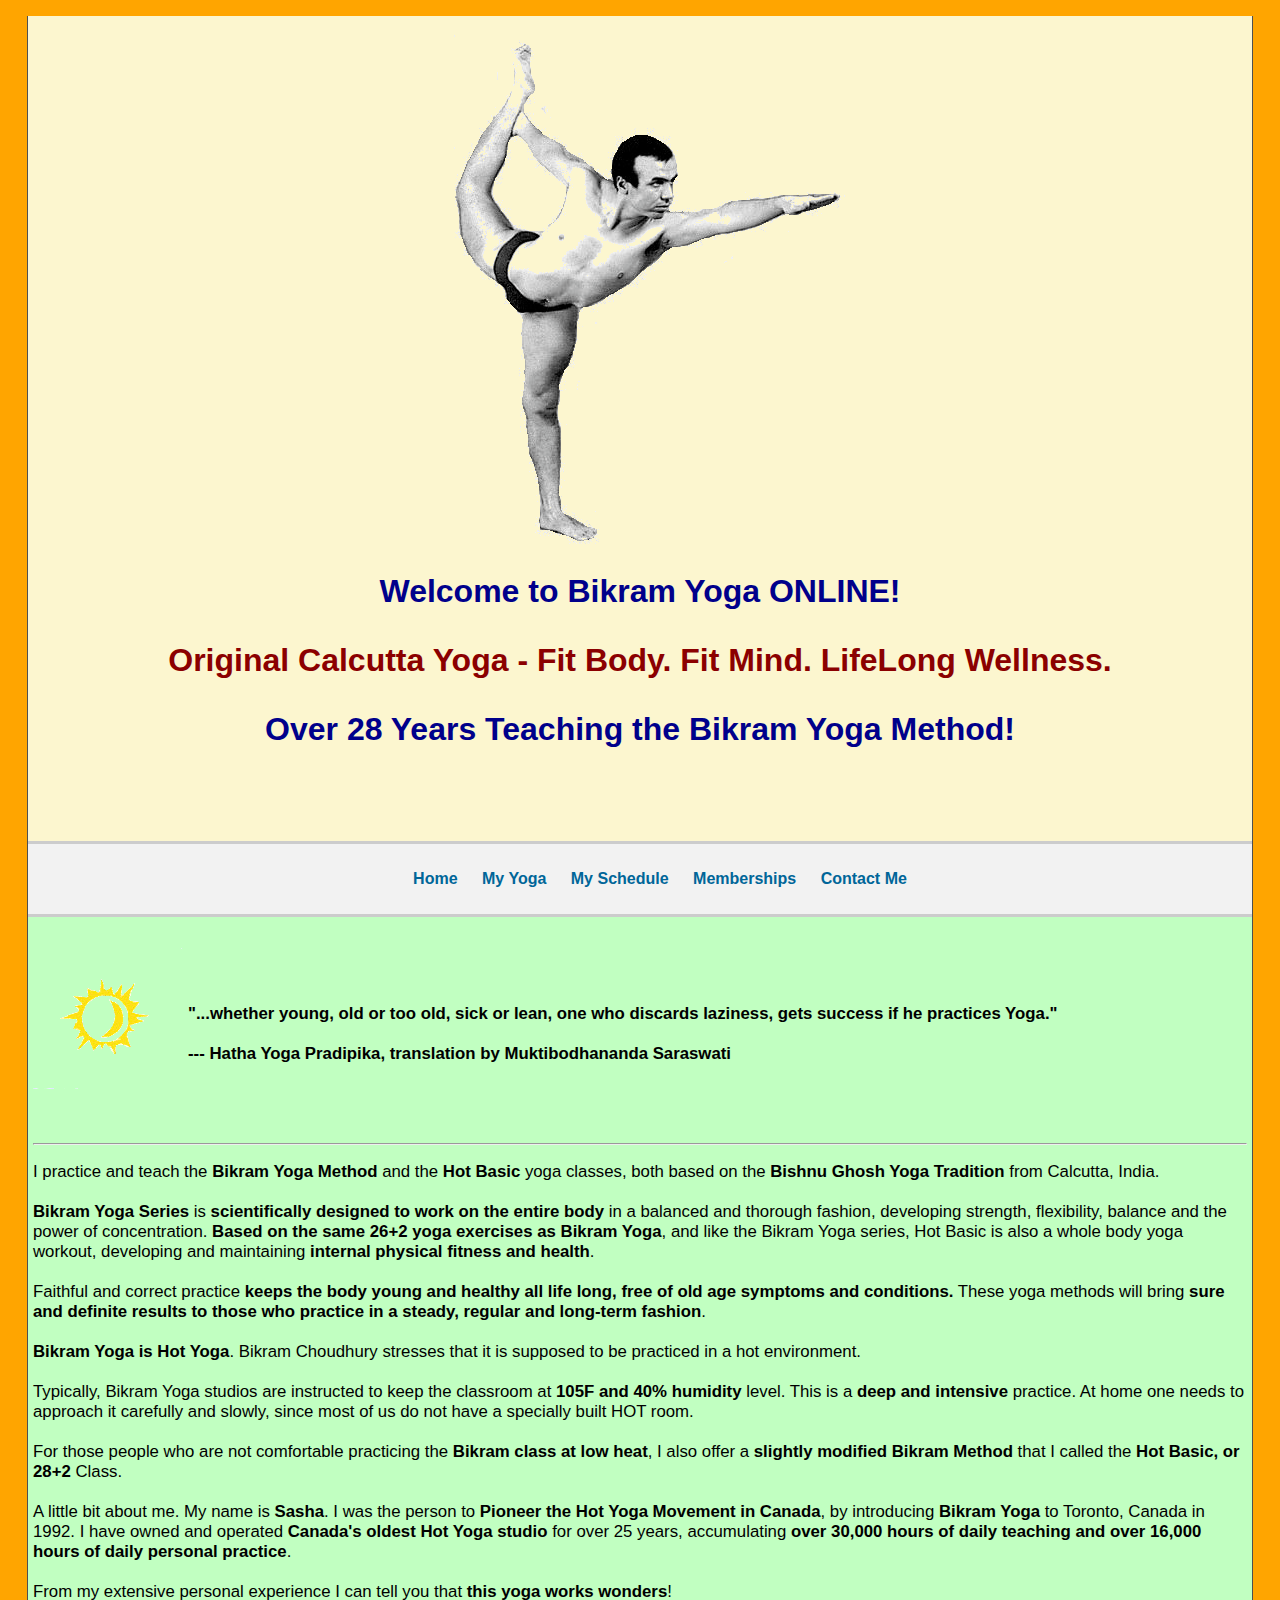
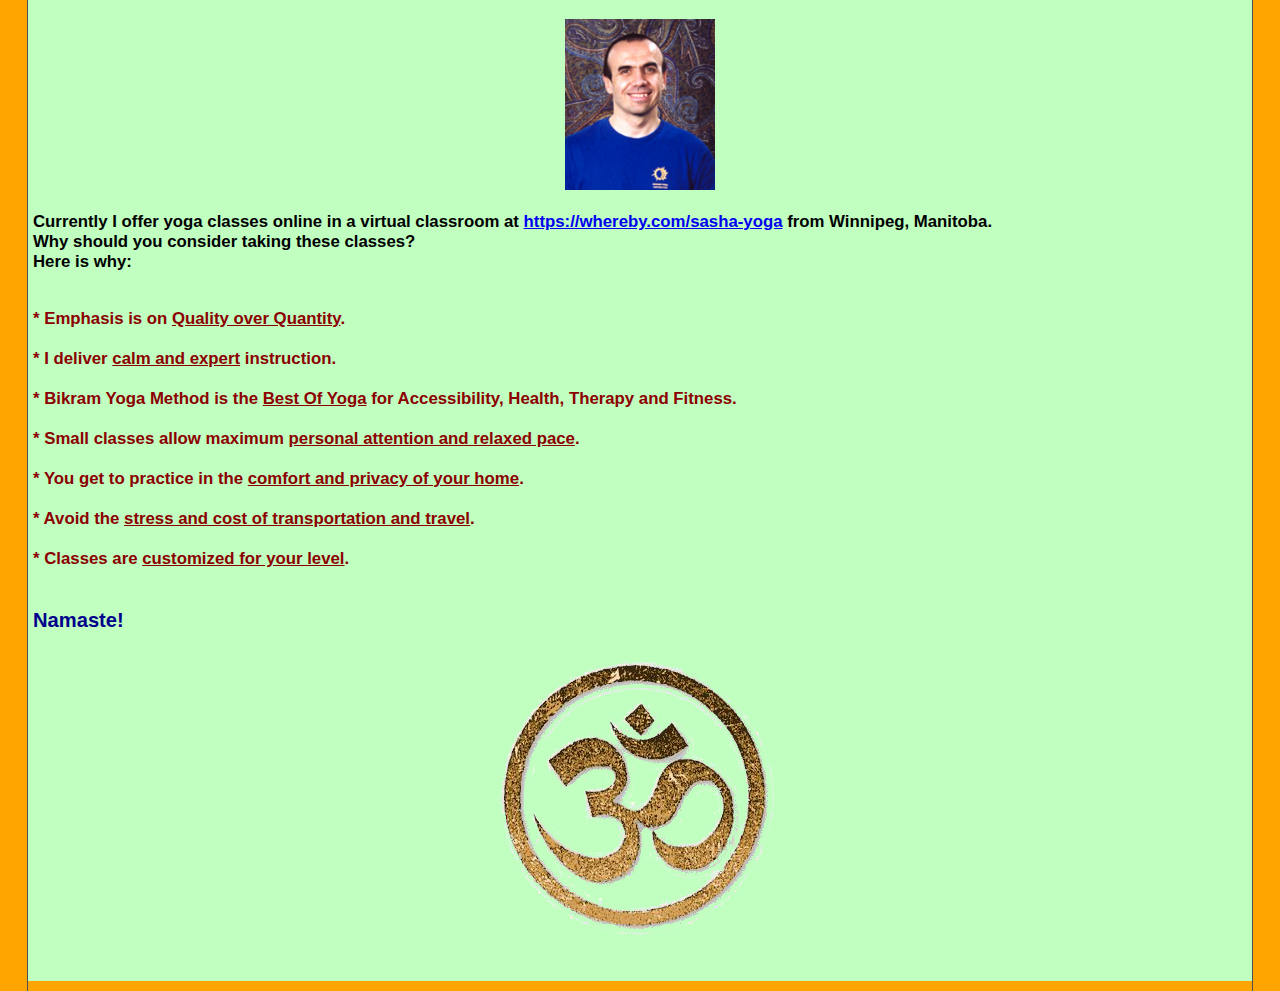
<file: index.html>
<!DOCTYPE html PUBLIC "-//W3C//DTD XHTML 1.0 Strict//EN"
        "http://www.w3.org/TR/xhtml1/DTD/xhtml1-strict.dtd">

<html xmlns="http://www.w3.org/1999/xhtml" xml:lang="en" lang="en">

<head>
	<title>Bikram Yoga ONLINE : Home</title>
	<meta http-equiv="content-type" 
		content="text/html;charset=utf-8" />
	<meta name="description" content="Bikram Yoga ONLINE - Bishnu Ghosh Tradition - 1st Bikram Yoga in Canada - over 28 years of teaching experience." />

	<meta name="keywords" content="Hot Yoga Online, Bikram Yoga Online, Bikram Hot Yoga, Bishnu Hot Yoga, Bikram Yoga Winnipeg, Yoga Therapy, Sasha Shkolnikov" />

	<link rel="stylesheet" type="text/css" href="heritage.css" />

</head>

<body>
	<div id="container">
	<div id="header">
           <p id="photos"><img src="images/sasha_kicking_nb.png" width="418" height="532" alt= "Photo of Sasha in Standing Bow" /></p>

	   <h1>Welcome to Bikram Yoga ONLINE!</h1>
	   <p id="h1r">Original Calcutta Yoga - Fit Body. Fit Mind. LifeLong Wellness.</p>
           <h1>Over 28 Years Teaching the Bikram Yoga Method!</h1>

<!--	   <div><h1>HOME</h1></div>-->

	</div>

        <div id="nav">
        <ul>
        <li><a href="index.html">Home</a></li>
        <li><a href="yoga.html">My Yoga</a></li>
        <li><a href="schedule.html">My Schedule</a></li>
        <li><a href="fees.html">Memberships</a></li>
        <li><a href="contact.html">Contact Me</a></li><br />
        </ul>
        </div>

	<div id="main">

        <h4><img src="images/logosmall.png" width="155" height="147" alt="logo" style="float: left" /><br /><br /><br />
		"...whether young, old or too old, sick or lean, one who discards laziness, gets success if he practices Yoga."<br /><br />--- Hatha Yoga Pradipika, 
                translation by Muktibodhananda Saraswati</h4>
	<br /><br />
        <p><hr /></p>

	   <p>I practice and teach the <b>Bikram Yoga Method</b> and the <b>Hot Basic</b> yoga classes, both based on the <b>Bishnu Ghosh Yoga Tradition</b> from Calcutta, India.<br /><br /> 
		<b>Bikram Yoga Series</b> is <b>scientifically designed to work on the entire body</b> in a balanced and thorough fashion, developing strength, 
			flexibility, balance and the power of concentration. 
		<b>Based on the same 26+2 yoga exercises as Bikram Yoga</b>, and like the Bikram Yoga series, Hot Basic is also a whole body yoga workout, developing and maintaining <b>internal physical fitness and 
			health</b>.<br /><br />Faithful and correct practice <b>keeps the body young and healthy all life long, free of old age symptoms and conditions.</b>
			These yoga methods will bring <b>sure and definite results to those who practice in a steady, regular and long-term fashion</b>.<br /><br />

            <b>Bikram Yoga is Hot Yoga</b>. Bikram Choudhury stresses that it is supposed to be practiced in a hot environment.<br /><br />Typically, Bikram Yoga studios are instructed 
            to keep the classroom at <b>105F and 40% humidity</b> level. This is a <b>deep and intensive</b> practice. At home one needs to approach it carefully and slowly, since most of us do not have a 
            specially built HOT room.<br /><br />For those people who are not comfortable practicing the <b>Bikram class at low heat</b>, I also offer a <b>slightly modified Bikram Method</b> that 
            I called the <b>Hot Basic, or 28+2</b> Class.<br /><br />

        	A little bit about me. My name is <b>Sasha</b>. I was the person to <b>Pioneer the Hot Yoga Movement in Canada</b>, by introducing <b>Bikram Yoga</b> to 
            Toronto, Canada in 1992. I have owned and operated <b>Canada's oldest Hot Yoga studio</b> for over 25 years, accumulating <b>over 30,000 hours of daily teaching 
            and over 16,000 hours of daily personal practice</b>.<br /><br />From my extensive personal experience I can tell you that <b>this yoga works wonders</b>!</p>
        </p>
 
        <p id="photos"><img src="images/sasha1-1.jpg" width="150" height="171" alt="smiling Sasha" /></p>

	<p><b>Currently I offer yoga classes online in a virtual classroom at <a href="https://whereby.com/sasha-yoga">https://whereby.com/sasha-yoga</a> from Winnipeg, Manitoba.<br />
            Why should you consider taking these classes?<br />Here is why:</b><br /><br /></p>

	<p id="p3">
		* Emphasis is on <u>Quality over Quantity</u>.<br /><br />
	    * I deliver <u>calm and expert</u> instruction.<br /><br />
		* Bikram Yoga Method is the <u>Best Of Yoga</u> for Accessibility, Health, Therapy and Fitness.<br /><br />
		* Small classes allow maximum <u>personal attention and relaxed pace</u>.<br /><br />
        * You get to practice in the <u>comfort and privacy of your home</u>.<br /><br />
        * Avoid the <u>stress and cost of transportation and travel</u>.<br /><br />
        * Classes are <u>customized for your level</u>.<br /><br />

    </p>


        <p id="h2">Namaste!</p>

        <p id="photos"><img src="images/OM.png" width="300" height="302" alt="OM symbol" /></p>
	</div>

	<div id="footer">
	</div>
</body>
</html>
</file>
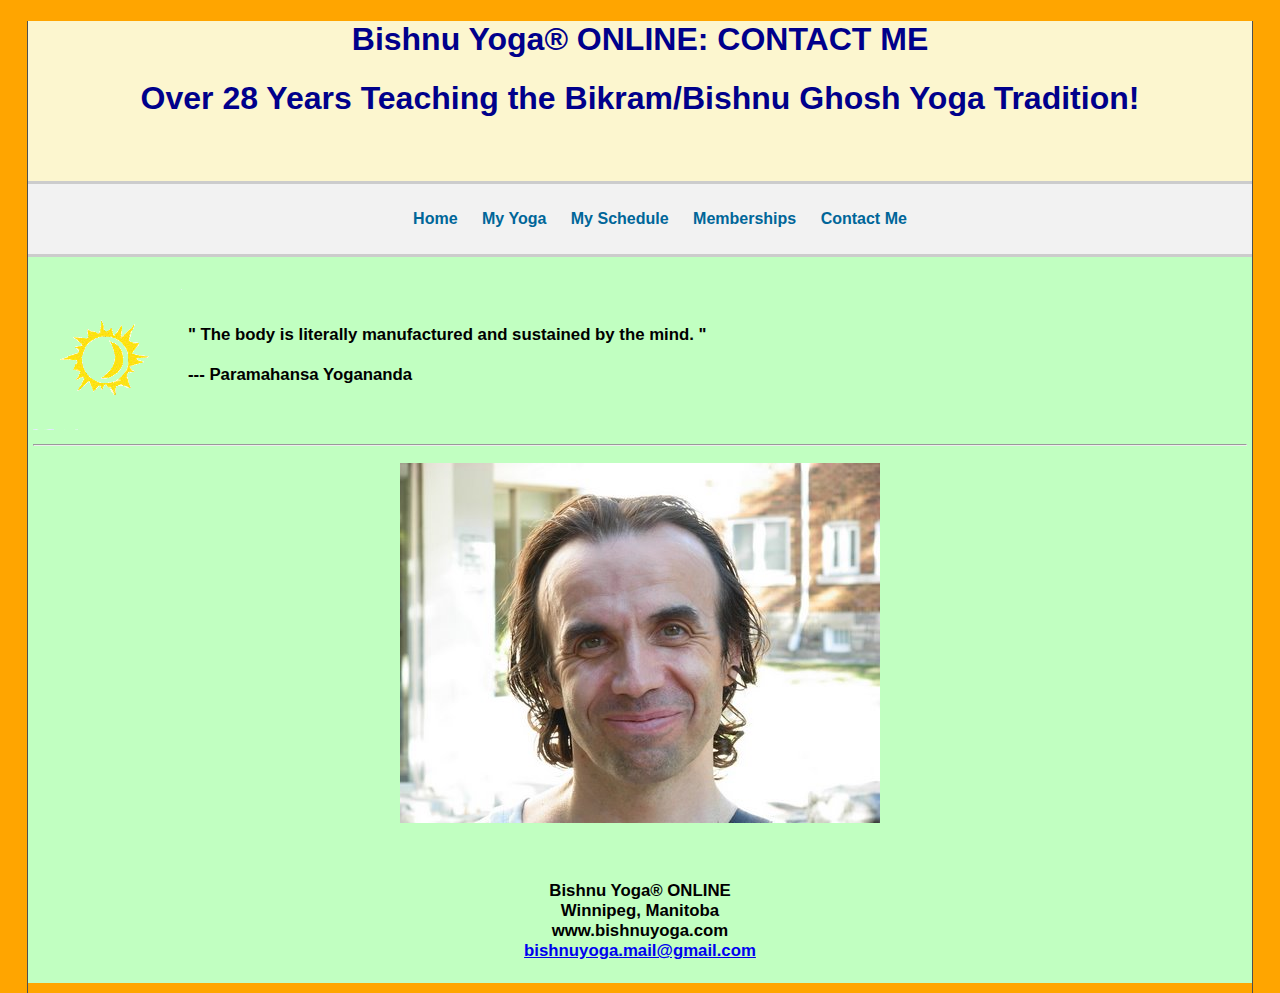
<file: contact.html>
<!DOCTYPE html PUBLIC "-//W3C//DTD XHTML 1.0 Strict//EN"
        "http://www.w3.org/TR/xhtml1/DTD/xhtml1-strict.dtd">

<html xmlns="http://www.w3.org/1999/xhtml" xml:lang="en" lang="en">

<head>
	<title>Bishnu Yoga ONLINE : Contact Me</title>
	<meta http-equiv="content-type" 
		content="text/html;charset=utf-8" />
	<meta name="description" content="Contact information." />
	<meta name="keywords" content="Hot Yoga, Bikram Yoga, Bikram Hot Yoga, Bishnu Hot Yoga, Bishnu Yoga Winnipeg, Yoga Therapy, Sasha Shkolnikov" />

	<link rel="stylesheet" type="text/css" href="heritage.css" />

</head>

<body>
	<div id="container">
        <div id="header2">
           <h1>Bishnu Yoga&reg; ONLINE: CONTACT ME</h1>
           <h1>Over 28 Years Teaching the Bikram/Bishnu Ghosh Yoga Tradition!</h1>
        </div>

        <div id="nav">
        <ul>
        <li><a href="index.html">Home</a></li>
        <li><a href="yoga.html">My Yoga</a></li>
        <li><a href="schedule.html">My Schedule</a></li>
        <li><a href="fees.html">Memberships</a></li>
        <li><a href="contact.html">Contact Me</a></li><br/ >

        </ul>
        </div>

	<div id="main">

        <h4><img src="images/logosmall.png" width="155" height="147" alt="logo" style="float: left" /><br /><br />
                        " The body is literally manufactured and sustained by the mind. "
                        <br /><br />--- Paramahansa Yogananda</h4><br />

        <p><hr /></p>


        <p id="photos"><img src="images/sasha2.jpg" width="480" height="360" alt="Smiling Sasha"></p><br />

	<p id="p2">Bishnu Yoga&reg; ONLINE<br />Winnipeg, Manitoba<br />www.bishnuyoga.com<br /> 
                                                                  <!--  https://i-sasha.github.io/sasha-yoga<br /> -->
        <a href="mailto:bishnuyoga.mail@gmail.com">bishnuyoga.mail@gmail.com</a><br />
    </p>

	</div>

	<div id="footer">
	</div>
</body>
</html>
</file>
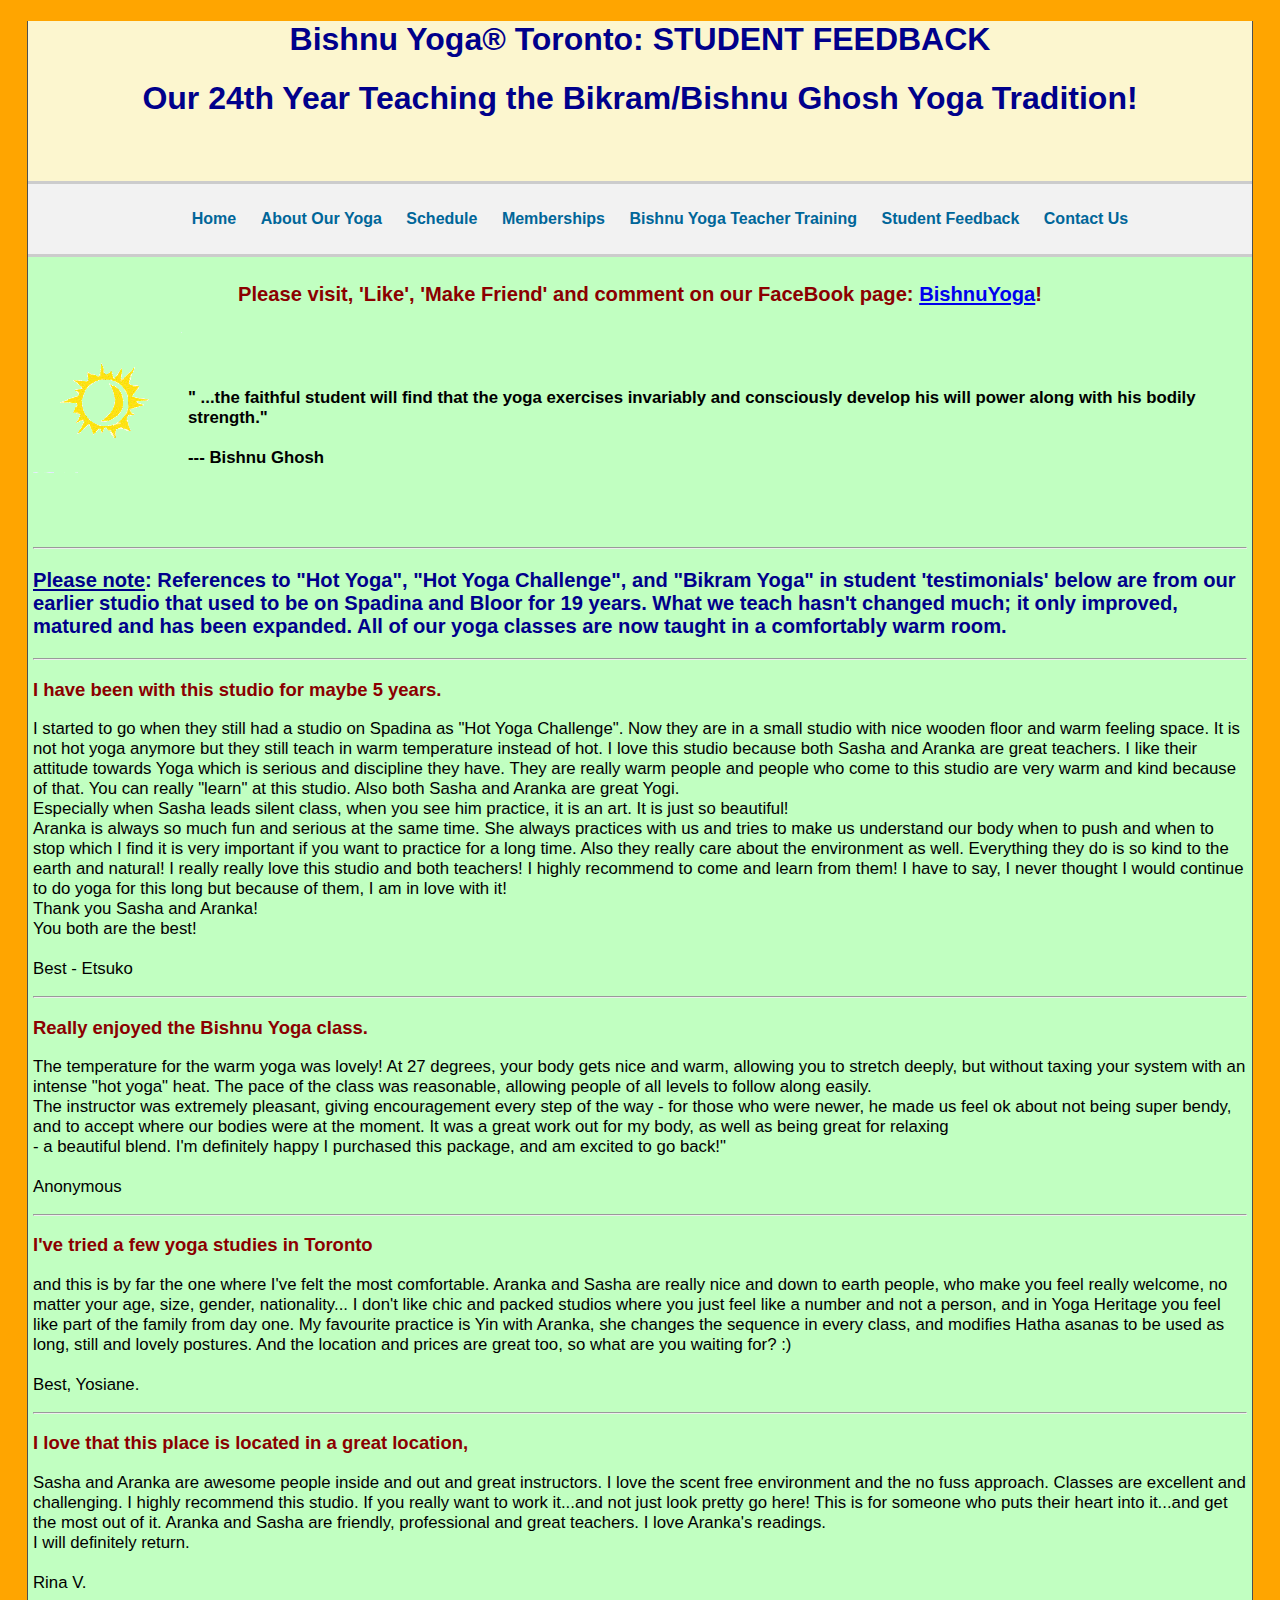
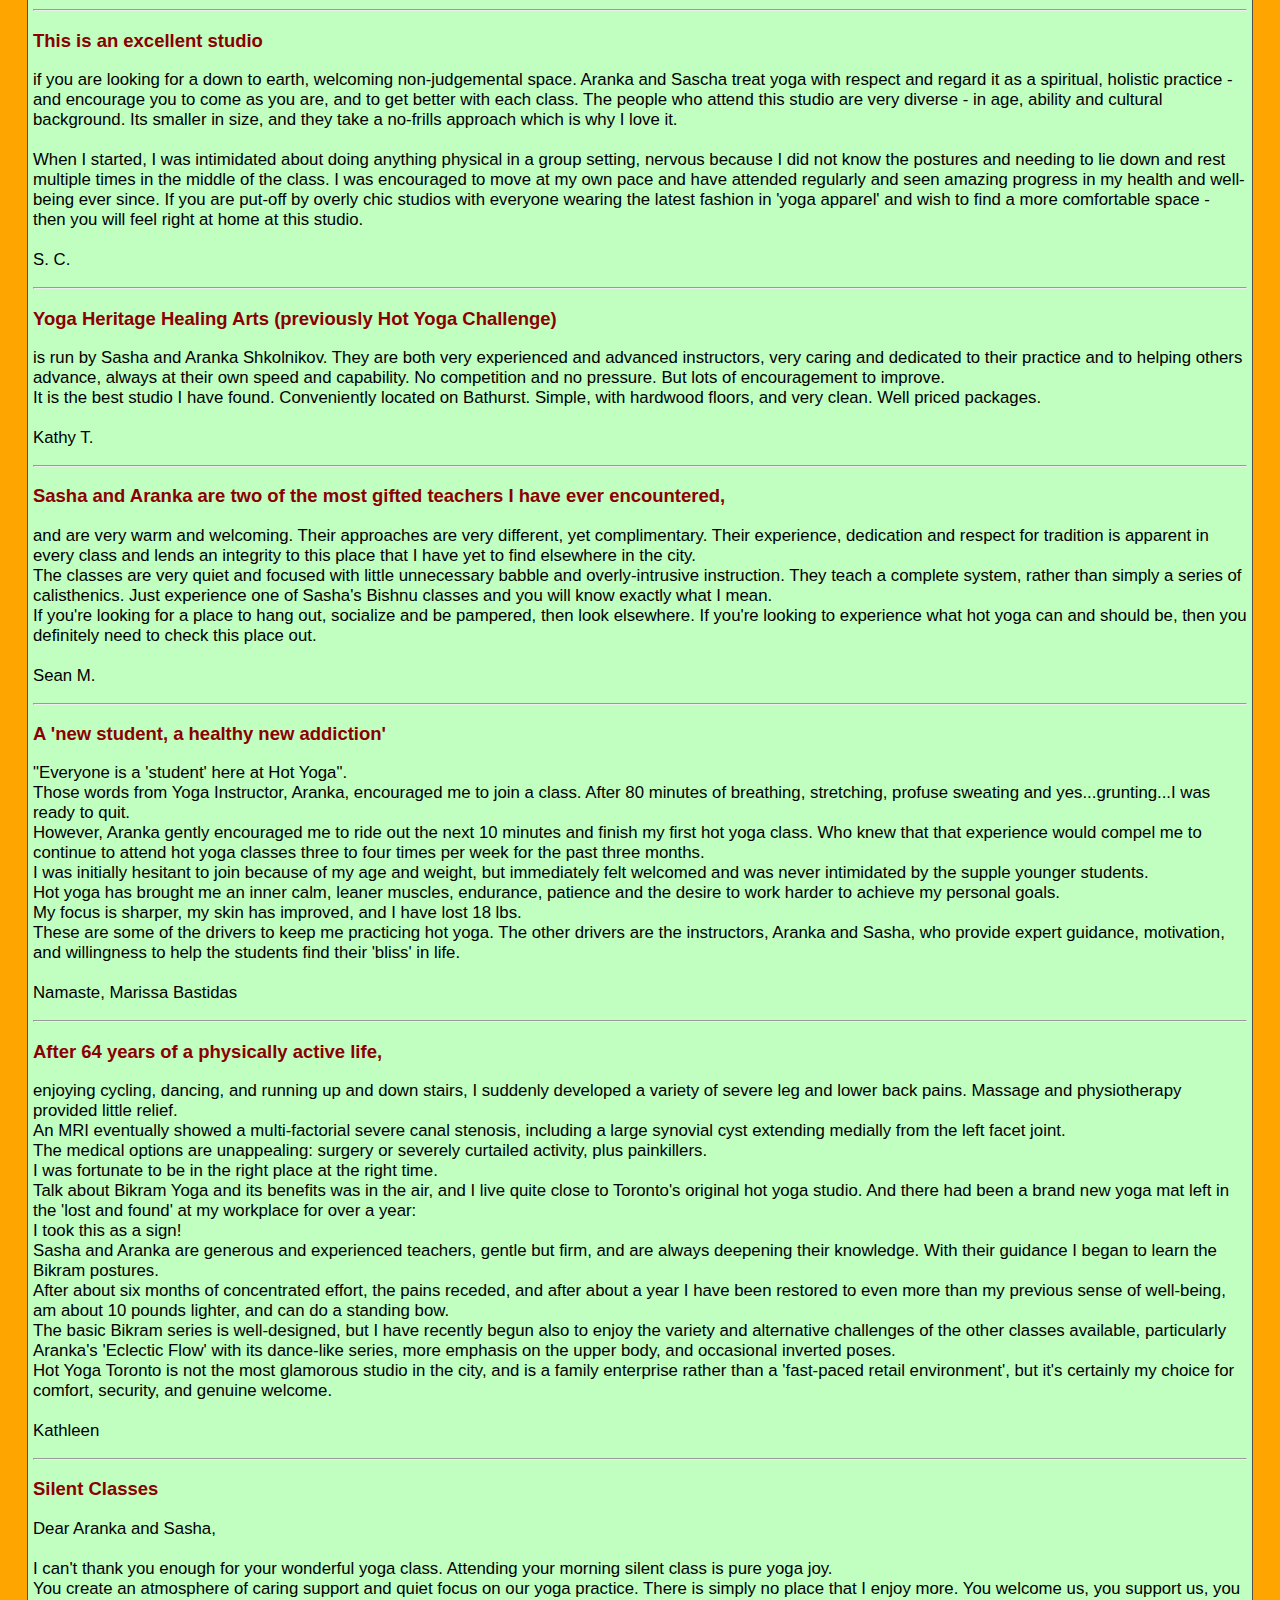
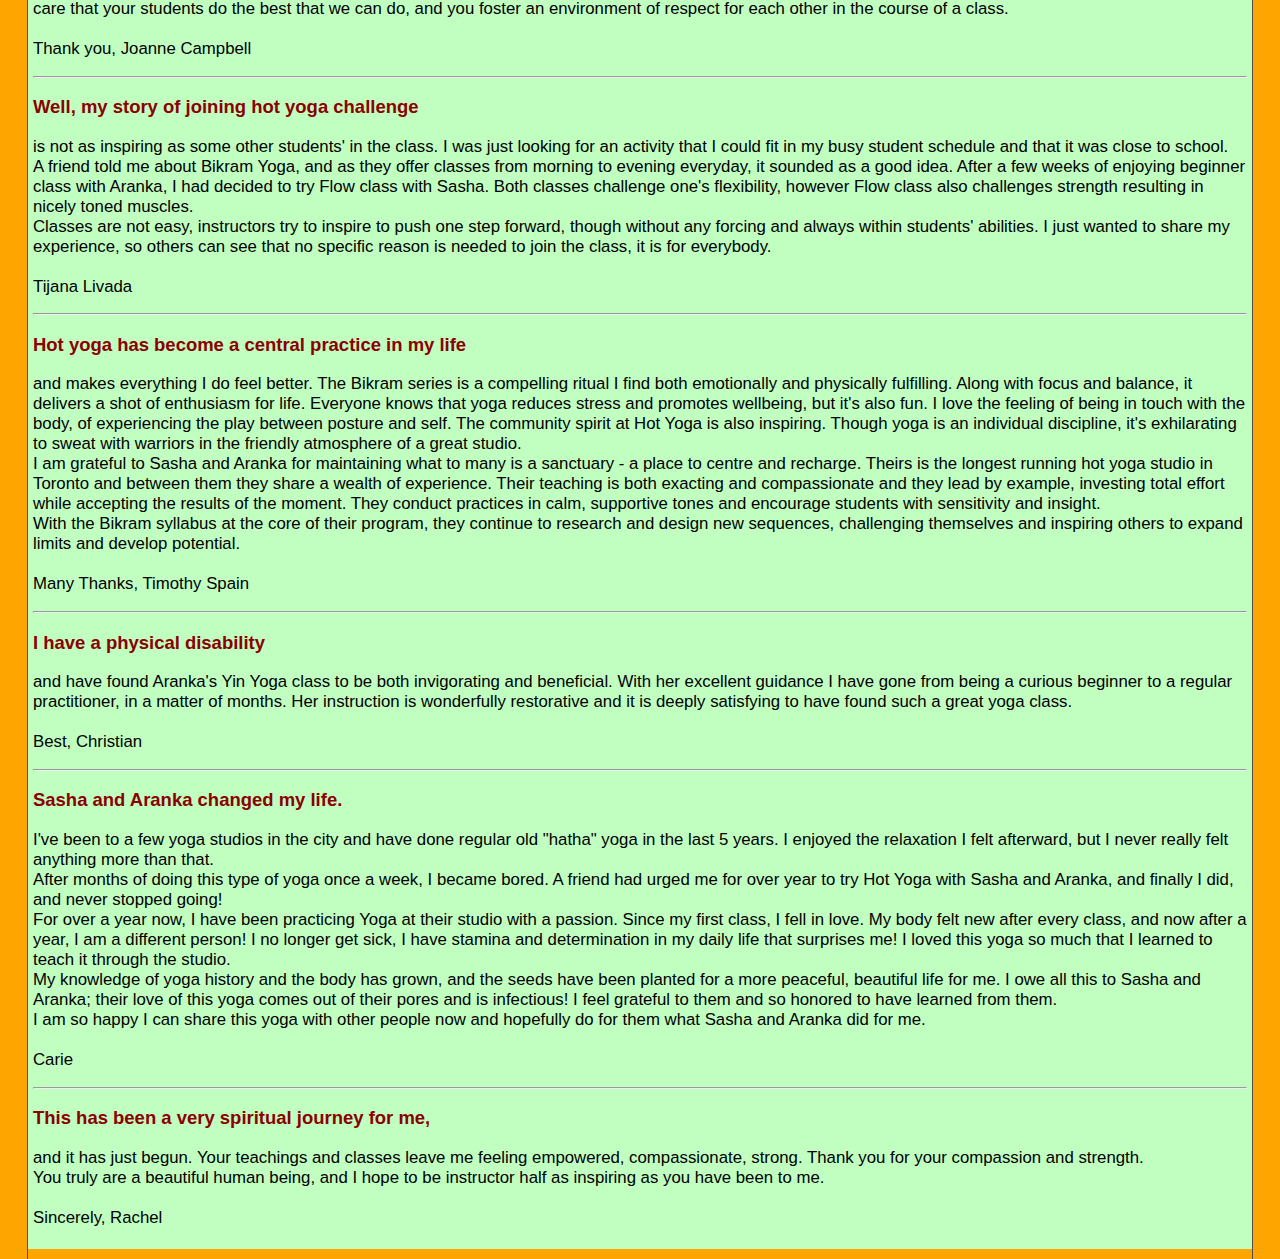
<file: feedback.html>
<!DOCTYPE html PUBLIC "-//W3C//DTD XHTML 1.0 Strict//EN"
        "http://www.w3.org/TR/xhtml1/DTD/xhtml1-strict.dtd">

<html xmlns="http://www.w3.org/1999/xhtml" xml:lang="en" lang="en">

<head>
	<title>Bishnu Yoga Toronto - in the Seaton Village : Student Feedback</title>
	<meta http-equiv="content-type" 
		content="text/html;charset=utf-8" />
	<meta name="description" content="What our yoga students say about us." />
	<meta name="keywords" content="Hot Yoga, Bikram Yoga, Bikram Hot Yoga, Bikram Yoga Toronto, Hot Yoga Toronto, Bikram Yoga Annex, Bikram Yoga Bloor, Hot Yoga
			Annex, Bishnu Yoga, Bikram Yoga Downtown, Hot Yoga Downtown, Hot Yoga Bloor,  Bishnu Hot Yoga, Bishnu Yoga Toronto,
			Hatha Yoga Toronto, Yoga Therapy, Yoga Toronto, Sasha Shkolnikov" />

	<link rel="stylesheet" type="text/css" href="heritage.css" />

</head>

<body>
        <div id="container">
        <div id="header2">
           <h1>Bishnu Yoga&reg; Toronto: STUDENT FEEDBACK</h1>
           <h1>Our 24th Year Teaching the Bikram/Bishnu Ghosh Yoga Tradition!</h1>
        </div>

        <div id="nav">
	<ul>
        <li><a href="index.html">Home</a></li>
        <li><a href="yoga.html">About Our Yoga</a></li>
        <li><a href="schedule.html">Schedule</a></li>
        <li><a href="fees.html">Memberships</a></li>
        <li><a href="tt.html">Bishnu Yoga Teacher Training</a></li>
        <li><a href="feedback.html">Student Feedback</a></li>
        <li><a href="contact.html">Contact Us</a></li><br/ >
 
        </ul>
	</div>

	<div id="main">
        <p id="h3-hc">Please visit, 'Like', 'Make Friend' and comment on our FaceBook page: <a href="http://www.facebook.com/BishnuYoga">BishnuYoga</a>!</p>
        <h4><img src="images/logosmall.png" width="155" height="147" alt="logo" style="float: left" /><br /><br /><br />
			" ...the faithful student will find that the yoga exercises invariably and consciously develop his will power along with his bodily strength."
			<br /><br />--- Bishnu Ghosh</h4>
	<br /><br />
        <p><hr /></p>


	<p id="h2"><u>Please note</u>: References to "Hot Yoga", "Hot Yoga Challenge", and "Bikram Yoga" in student 'testimonials' below are from our earlier
		studio that used to be on Spadina and Bloor for 19 years. What we teach hasn't changed much; it only improved, matured and has been expanded. 
		All of our yoga classes are now taught in a comfortably warm room.
	</p>

        <p><hr /></p>

   <p id="h2r">I have been with this studio for maybe 5 years.</p>
		I started to go when they still had a studio on Spadina as "Hot Yoga Challenge". Now they are in a small studio with nice wooden floor and warm feeling 
		space. It is not hot yoga anymore but they still teach in warm temperature instead of hot.
		I love this studio because both Sasha and Aranka are great teachers. I like their attitude towards Yoga which is serious and discipline they have. 
		They are really warm people and people who come to this studio are very warm and kind because of that. You can really "learn" at this studio. 
		Also both Sasha and Aranka are great Yogi.<br />Especially when Sasha leads silent class, when you see him practice, it is an art. It is just so beautiful! 
		<br />Aranka is always so much fun and serious at the same time. She always practices with us and tries to make us understand our body when to push and when to 
		stop which I find it is very important if you want to practice for a long time. Also they really care about the environment as well. Everything they do is 
		so kind to the earth and natural! I really really love this studio and both teachers! I highly recommend to come and learn from them! I have to say, 
		I never thought I would continue to do yoga for this long but because of them, I am in love with it!<br />Thank you Sasha and Aranka!<br />You both are the best!

           <br /><br />Best - Etsuko
        </p>

        <p><hr /></p>

	<p id="h2r">Really enjoyed the Bishnu Yoga class.</p>
	   The temperature for the warm yoga was lovely! At 27 degrees, your body gets nice and warm, allowing you to stretch deeply, but without taxing your 
	   system with an intense "hot yoga" heat. The pace of the class was reasonable, allowing people of all levels to follow along easily.<br /> 
	   The instructor was extremely pleasant, giving encouragement every step of the way - for those who were newer, he made us feel ok about not being super 
	   bendy, and to accept where our bodies were at the moment. It was a great work out for my body, as well as being great for relaxing<br />- a beautiful blend.
	   I'm definitely happy I purchased this package, and am excited to go back!"
           <br /><br />Anonymous
        </p>

        <p><hr /></p>

        <p id="h2r">I've tried a few yoga studies in Toronto</p>
        <p>and this is by far the one where I've felt the most comfortable. Aranka and Sasha are really nice and down to earth people, who make you feel really 
	   welcome, no matter your age, size, gender, nationality... I don't like chic and packed studios where you just feel like a number and not a person, and in 
	   Yoga Heritage you feel like part of the family from day one. My favourite practice is Yin with Aranka, she changes the sequence in every class, and 
	   modifies Hatha asanas to be used as long, still and lovely postures. And the location and prices are great too, so what are you waiting for? :)
	   <br /><br />Best, Yosiane.
        </p>

        <p><hr /></p>

        <p id="h2r">I love that this place is located in a great location,</p>
	<p>Sasha and Aranka are awesome people inside and out and great instructors. I love the scent free environment and the no fuss approach. Classes are excellent 
	   and challenging. I highly recommend this studio. If you really want to work it...and not just look pretty go here! This is for someone who puts their heart 
	   into it...and get the most out of it. Aranka and Sasha are friendly, professional and great teachers. I love Aranka's readings.<br />I will definitely 
	   return.<br /><br />Rina V.
	</p>

        <p><hr /></p>

        <p id="h2r">This is an excellent studio</p>
	<p>if you are looking for a down to earth, welcoming non-judgemental space. Aranka and Sascha treat yoga with respect and regard it as a spiritual, holistic 
	   practice - and encourage you to come as you are, and to get better with each class. The people who attend this studio are very diverse - in age, ability 
	   and cultural background. Its smaller in size, and they take a no-frills approach which is why I love it.<br /><br />When I started, I was intimidated about 
	   doing anything physical in a group setting, nervous because I did not know the postures and needing to lie down and rest multiple times in the middle of 
	   the class.  I was encouraged to move at my own pace and have attended regularly and seen amazing progress in my health and well-being ever since. If you 
	   are put-off by overly chic studios with everyone wearing the latest fashion in 'yoga apparel' and wish to find a more comfortable space - then  you will 
	   feel right at home at this studio.<br /><br />S. C.
	</p>

        <p><hr /></p>

        <p id="h2r">Yoga Heritage Healing Arts (previously Hot Yoga Challenge)</p>
	<p>is run by Sasha and Aranka Shkolnikov. They are both very experienced and advanced instructors, very caring and dedicated to their practice and to helping 
	   others advance, always at their own speed and capability. No competition and no pressure. But lots of encouragement to improve.<br />It is the best 
	   studio I have found. Conveniently located on Bathurst. Simple, with hardwood floors, and very clean. Well priced packages.<br /><br />Kathy T.
	</p>

        <p><hr /></p>

        <p id="h2r">Sasha and Aranka are two of the most gifted teachers I have ever encountered,</p>
	<p>and are very warm and welcoming. Their approaches are very different, yet complimentary. Their experience, dedication and respect for tradition is apparent 
	   in every class and lends an integrity to this place that I have yet to find elsewhere in the city.<br />The classes are very quiet and focused with little 
	   unnecessary babble and overly-intrusive instruction. They teach a complete system, rather than simply a series of calisthenics. Just experience one of 
	   Sasha's Bishnu classes and you will know exactly what I mean.<br />If you're looking for a place to hang out, socialize and be pampered, then look 
	   elsewhere. If you're looking to experience what hot yoga can and should be, then you definitely need to check this place out.<br /><br />Sean M.
	</p>

        <p><hr /></p>

	<p id="h2r">A 'new student, a healthy new addiction'</p>
	<p>"Everyone is a 'student' here at Hot Yoga".<br />Those words from Yoga Instructor, Aranka, encouraged me to join a class. After 80 minutes of breathing, 
           stretching, profuse sweating and yes...grunting...I was ready to quit.<br />However, Aranka gently encouraged me to ride out the next 10 minutes and 
           finish my first hot yoga class. Who knew that that experience would compel me to continue to attend hot yoga classes three to four times per week for 
           the past three months.<br />I was initially hesitant to join because of my age and weight, but immediately felt welcomed and was never intimidated by the 
           supple younger students.<br />Hot yoga has brought me an inner calm, leaner muscles, endurance, patience and the desire to work harder to achieve my 
           personal goals.<br />My focus is sharper, my skin has improved, and I have lost 18 lbs.<br />These are some of the drivers to keep me practicing hot yoga. 
           The other drivers are the instructors, Aranka and Sasha, who provide expert guidance, motivation, and willingness to help the students find their 'bliss' 
           in life.<br /><br />Namaste, Marissa Bastidas
	</p>
	<p><hr /></p>

	<p id="h2r">After 64 years of a physically active life,</p>
	<p>enjoying cycling, dancing, and running up and down stairs, I suddenly developed a variety of severe leg and lower back pains. Massage and physiotherapy 
	   provided little relief.<br />
           An MRI eventually showed a multi-factorial severe canal stenosis, including a large synovial cyst extending medially from the left facet joint.<br />The 
           medical options are unappealing: surgery or severely curtailed activity, plus painkillers.<br />I was fortunate to be in the right place at the right time.
           <br />Talk about Bikram Yoga and its benefits was in the air, and I live quite close to Toronto's original hot yoga studio. And there had been a brand new 
           yoga mat left in the 'lost and found' at my workplace for over a year:<br />I took this as a sign!<br />Sasha and Aranka are generous and experienced 
           teachers, gentle but firm, and are always deepening their knowledge. With their guidance I began to learn the Bikram postures.<br />After about six months 
           of concentrated effort, the pains receded, and after about a year I have been restored to even more than my previous sense of well-being, am about 10 
           pounds lighter, and can do a standing bow.<br />The basic Bikram series is well-designed, but I have recently begun also to enjoy the variety and 
           alternative challenges of the other classes available, particularly Aranka's 'Eclectic Flow' with its dance-like series, more emphasis on the upper body, 
           and occasional inverted poses.<br />Hot Yoga Toronto is not the most glamorous studio in the city, and is a family enterprise rather than a 'fast-paced 
           retail environment', but it's certainly my choice for comfort, security, and genuine welcome.<br /><br />Kathleen

        <p><hr /></p>

        <p id="h2r">Silent Classes</p>
	<p>Dear Aranka and Sasha,<br /><br />
           I can't thank you enough for your wonderful yoga class.  Attending your morning silent class is pure yoga joy.<br />You create an atmosphere of caring 
	   support and quiet focus on our yoga practice. There is simply no place that I enjoy more.  You welcome us, you support us, you care that your students do 
	   the best that we can do, and you foster an environment of respect for each other in the course of a class.<br /><br />Thank you, Joanne Campbell
	</p>
        <p><hr /></p>

        <p id="h2r">Well, my story of joining hot yoga challenge</p>
	<p>is not as inspiring as some other students' in the class. I was just looking for an activity that I could fit in my busy student schedule and that it was 
	   close to school.<br />A friend told me about Bikram Yoga, and as they offer classes from morning to evening everyday, it sounded as a good idea. After a few 
	   weeks of enjoying beginner class with Aranka, I had decided to try Flow class with Sasha. Both classes challenge one's flexibility, however Flow class also 
	   challenges strength resulting in nicely toned muscles.<br />Classes are not easy, instructors try to inspire to push one step forward, though without any 
	   forcing and always within students' abilities. I just wanted to share my experience, so others can see that no specific reason is needed to join the class, 
	   it is for everybody.<br /><br />Tijana Livada
	</p>
        <p><hr /></p>

        <p id="h2r">Hot yoga has become a central practice in my life</p>
	<p>and makes everything I do feel better. The Bikram series is a compelling ritual I find both emotionally and physically fulfilling. Along with focus and 
	   balance, it delivers a shot of enthusiasm for life. Everyone knows that yoga reduces stress and promotes wellbeing, but it's also fun. I love the feeling 
	   of being in touch with the body, of experiencing the play between posture and self. The community spirit at Hot Yoga is also inspiring. Though yoga is an 
	   individual discipline, it's exhilarating to sweat with warriors in the friendly atmosphere of a great studio.<br />I am grateful to Sasha and Aranka for 
           maintaining what to many is a sanctuary - a place to centre and recharge. Theirs is the longest running hot yoga studio in Toronto and between them they 
           share a wealth of experience. Their teaching is both exacting and compassionate and they lead by example, investing total effort while accepting the 
           results of the moment. They conduct practices in calm, supportive tones and encourage students with sensitivity and insight.<br />With the Bikram syllabus 
           at the core of their program, they continue to research and design new sequences, challenging themselves and inspiring others to expand limits and 
           develop potential. <br /><br />Many Thanks, Timothy Spain
	</p>

        <p><hr /></p>

        <p id="h2r">I have a physical disability</p>
	<p>and have found Aranka's Yin Yoga class to be both invigorating and beneficial. With her excellent guidance I have gone from being a curious beginner to a 
	   regular practitioner, in a matter of months. Her instruction is wonderfully restorative and it is deeply satisfying to have found such a great yoga class.
	   <br /><br />Best, Christian
	</p>

        <p><hr /></p>

        <p id="h2r">Sasha and Aranka changed my life.</p>
	<p>I've been to a few yoga studios in the city and have done regular old "hatha" yoga in the last 5 years. I enjoyed the relaxation I felt afterward, but I 
	   never really felt anything more than that.<br />After months of doing this type of yoga once a week, I became bored. A friend had urged me for over  year 
	   to try Hot Yoga with Sasha and Aranka, and finally I did, and never stopped going!<br />For over a year now, I have been practicing Yoga at their studio 
	   with a passion. Since my first class, I fell in love. My body felt new after every class, and now after a year, I am a different person! I no longer get 
	   sick, I have stamina and determination in my daily life that surprises me! I loved this yoga so much that I learned to teach it through the studio.<br />
	   My knowledge of yoga history and the body has grown, and the seeds have been planted for a more peaceful, beautiful life for me. I owe all this to Sasha 
	   and Aranka; their love of this yoga comes out of their pores and is infectious! I feel grateful to them and so honored to have learned from them.<br />
	   I am so happy I can share this yoga with other people now and hopefully do for them what Sasha and Aranka did for me.<br /><br />Carie
	</p>

        <p><hr /></p>

        <p id="h2r">This has been a very spiritual journey for me,</p>
	<p>and it has just begun. Your teachings and classes leave me feeling empowered, compassionate, strong. Thank you for your compassion and strength.<br />
	   You truly are a beautiful human being, and I hope to be instructor half as inspiring as you have been to me.<br /><br />Sincerely, Rachel
	</p>

	</div>
        <div id="footer">
        </div>

</body>
</html>
</file>
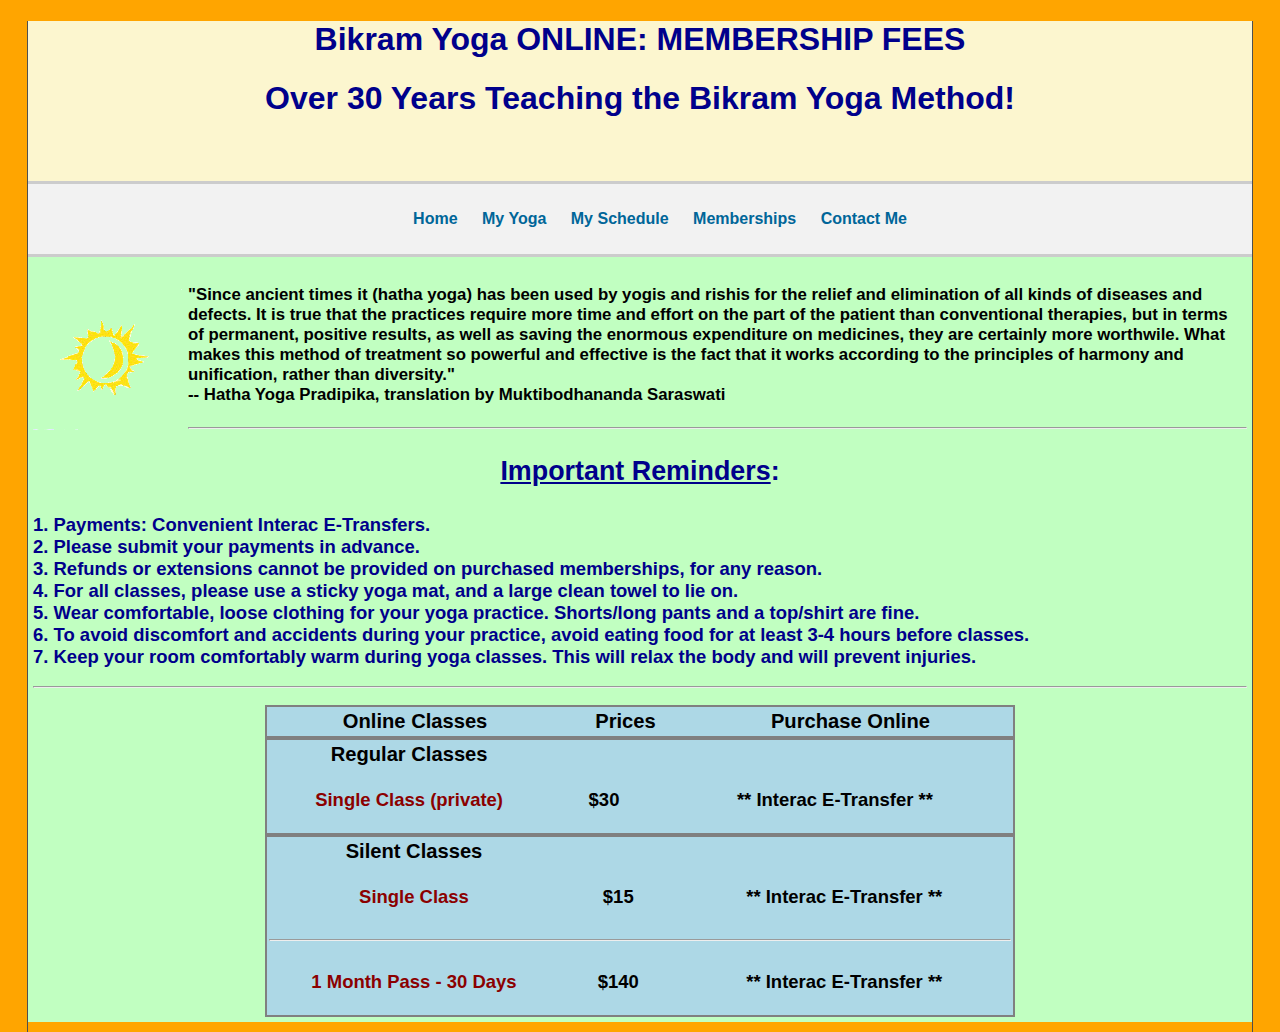
<file: fees.html>
<!DOCTYPE html PUBLIC "-//W3C//DTD XHTML 1.0 Strict//EN"
        "http://www.w3.org/TR/xhtml1/DTD/xhtml1-strict.dtd">

<html xmlns="http://www.w3.org/1999/xhtml" xml:lang="en" lang="en">

<head>
	<title>Bikram Yoga ONLINE : Yoga Memberships</title>
	<meta http-equiv="content-type" 
		content="text/html;charset=utf-8" />
	<meta name="description" content="Class Prices are economy friendly, and suited for dedicated and regular practice." />
	<meta name="keywords" content="Hot Yoga, Bikram Yoga, Bikram Hot Yoga, Bishnu Hot Yoga, Bishnu Yoga Winnipeg, Yoga Therapy, Sasha Shkolnikov" />

	<link rel="stylesheet" type="text/css" href="heritage.css" />

</head>

<body>
        <div id="container">
        <div id="header2">
           <h1>Bikram Yoga ONLINE: MEMBERSHIP FEES</h1>
           <h1>Over 30 Years Teaching the Bikram Yoga Method!</h1>
        </div>

        <div id="nav">
	<ul>
        <li><a href="index.html">Home</a></li>
        <li><a href="yoga.html">My Yoga</a></li>
        <li><a href="schedule.html">My Schedule</a></li>
        <li><a href="fees.html">Memberships</a></li>
        <li><a href="contact.html">Contact Me</a></li><br/ >
 
        </ul>
	</div>

	<div id="main">

        <h4><img src="images/logosmall.png" width="155" height="147" alt="logo" style="float: left" />
		"Since ancient times it (hatha yoga) has been used by yogis and rishis for the relief and elimination of all kinds of diseases and defects. It
           is true that the practices require more time and effort on the part of the patient than conventional therapies, but in terms of permanent,
           positive results, as well as saving the enormous expenditure on medicines, they are certainly more worthwile. What makes this method of treatment
           so powerful and effective is the fact that it works according to the principles of harmony and unification, rather than diversity."<br />
           -- Hatha Yoga Pradipika, translation by Muktibodhananda Saraswati</h4>
        <p><hr /></p>


        <h3><u>Important Reminders</u>:</h3>
   	<p id="p3b">  1. Payments: Convenient Interac E-Transfers.<br />
                  2. Please submit your payments in advance.<br />
                  3. Refunds or extensions cannot be provided on purchased memberships, for any reason.<br />
                  4. For all classes, please use a sticky yoga mat, and a large clean towel to lie on.</u><br />
                  5. Wear comfortable, loose clothing for your yoga practice. Shorts/long pants and a top/shirt are fine.</u><br />
                  6. To avoid discomfort and accidents during your practice,  avoid eating food for at least 3-4 hours before classes.</u><br />
                  7. Keep your room comfortably warm during yoga classes. This will relax the body and will prevent injuries.</u><br />

	</p>
        <p><hr /></p>


        <table id="table-fees">
            <th id="th1">Online Classes</th>
            <th id="th1">Prices</th>
            <th id="th1">Purchase Online</th>


        <table id="table-fees">
            <th id="th1">Regular Classes</th>
            <th id="th1"></th>
            <th id="th1"></th>
	

          <tr>
            <td id="td2">Single Class (private)</td>
            <th id="th3">$30</th>
            <th id="th3">** Interac E-Transfer **</th>
          </tr>
<!--
         <tr><td colspan="4"><hr /></td></tr>
         <tr><td colspan="4"><hr /></td></tr>
-->
        <table id="table-fees">
            <th id="th1">Silent Classes</th>
            <th id="th1"></th>
            <th id="th1"></th>

          <tr>
            <td id="td2">Single Class</td>
            <th id="th3">$15</th>
            <th id="th3">** Interac E-Transfer **</th>
          </tr>

         <tr><td colspan="4"><hr /></td></tr>

          <tr>
            <td id="td2">1 Month Pass - 30 Days</td>
            <th id="th3">$140</th>
            <th id="th3">** Interac E-Transfer **</th>
          </tr>

        </table>
      </div>

        <div id="footer">
        </div>

</body>
</html>
</file>
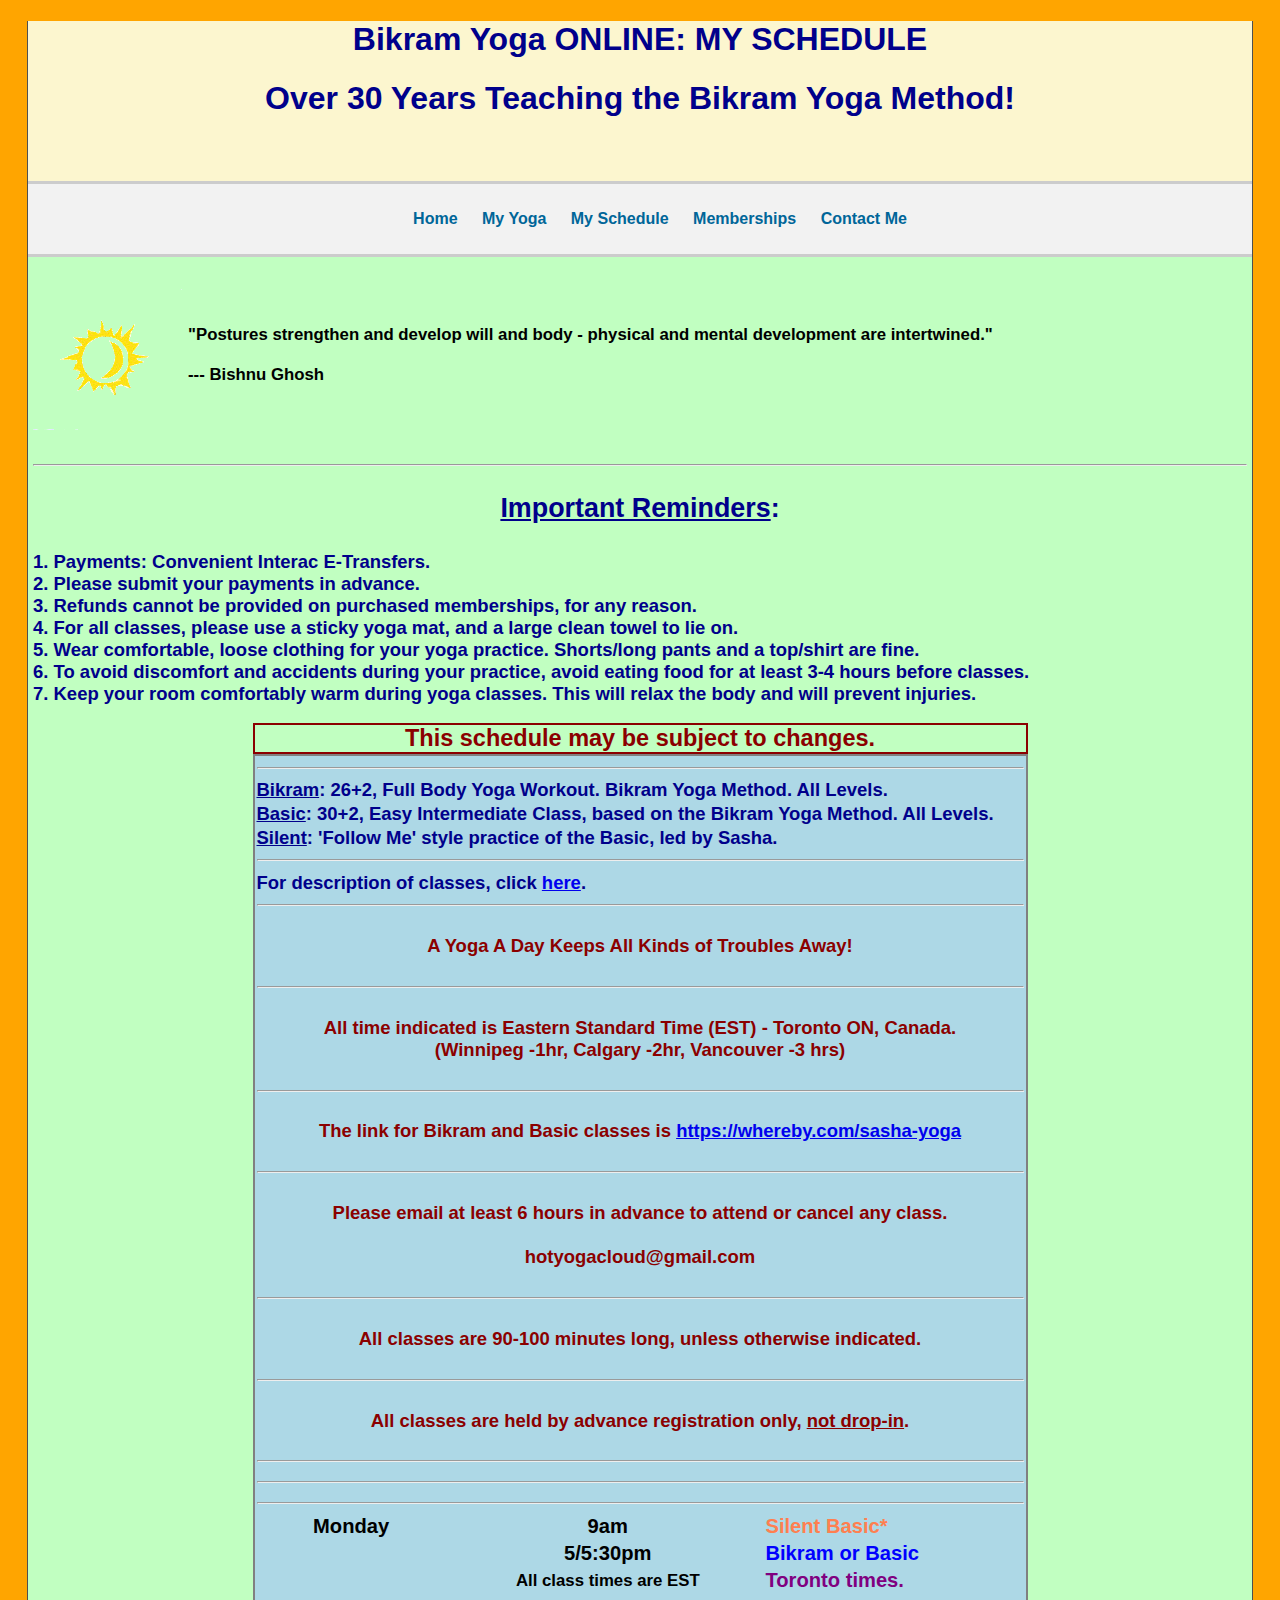
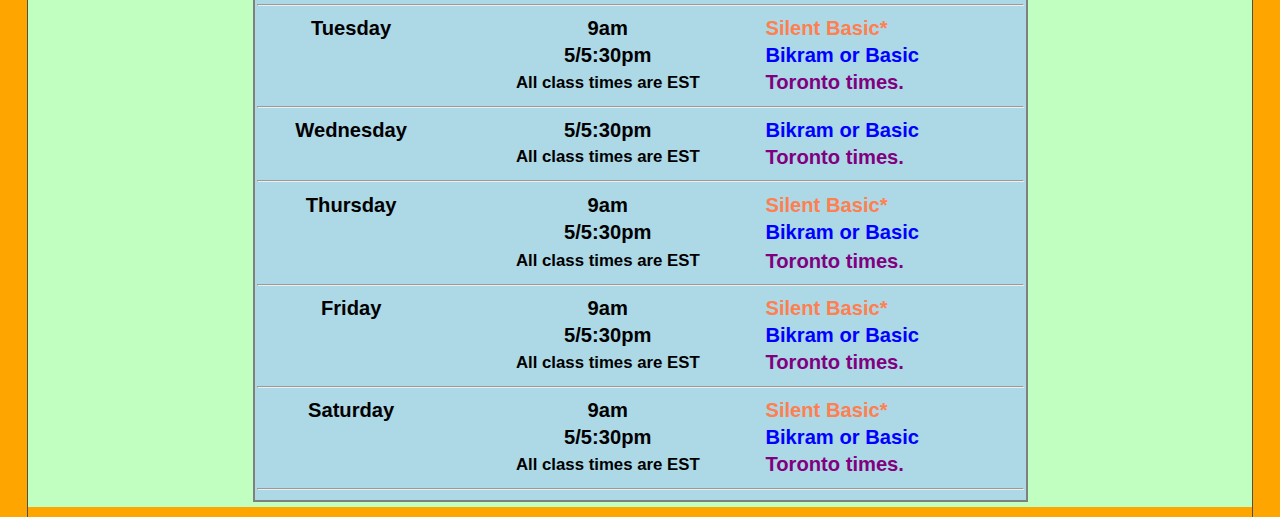
<file: schedule.html>
<!DOCTYPE html PUBLIC "-//W3C//DTD XHTML 1.0 Strict//EN"
        "http://www.w3.org/TR/xhtml1/DTD/xhtml1-strict.dtd">

<html xmlns="http://www.w3.org/1999/xhtml" xml:lang="en" lang="en">

<head>
	<title>Bikram Yoga ONLINE : My Schedule</title>
	<meta http-equiv="content-type" 
		content="text/html;charset=utf-8" />
	<meta name="description" content="My class schedule has very convenient hours. All class times are CST (Central Time Zone)." />
	<meta name="keywords" content="Hot Yoga, Bikram Yoga, Bikram Hot Yoga, Bishnu Hot Yoga, Bishnu Yoga Winnipeg, Yoga Therapy, Sasha Shkolnikov" />

	<link rel="stylesheet" type="text/css" href="heritage.css" />

</head>

<body>
        <div id="container">
        <div id="header2">
           <h1>Bikram Yoga ONLINE: MY SCHEDULE</h1>
           <h1>Over 30 Years Teaching the Bikram Yoga Method!</h1>

        </div>

        <div id="nav">
	<ul>
        <li><a href="index.html">Home</a></li>
        <li><a href="yoga.html">My Yoga</a></li>
        <li><a href="schedule.html">My Schedule</a></li>
        <li><a href="fees.html">Memberships</a></li>
        <li><a href="contact.html">Contact Me</a></li><br/ >
 
        </ul>
	</div>

	<div id="main">

        <h4><img src="images/logosmall.png" width="155" height="147" alt="logo" style="float: left" /><br /><br />
			"Postures strengthen and develop will and body - physical and mental development are intertwined."<br /><br />--- Bishnu Ghosh</h4>
	<br /><br />
        <p><hr /></p>

        <h3><u>Important Reminders</u>:</h3>
	<p id="p3b">  1. Payments: Convenient Interac E-Transfers.<br />
                  2. Please submit your payments in advance.<br />
                  3. Refunds cannot be provided on purchased memberships, for any reason.<br />
                  4. For all classes, please use a sticky yoga mat, and a large clean towel to lie on.</u><br />
                  5. Wear comfortable, loose clothing for your yoga practice. Shorts/long pants and a top/shirt are fine.</u><br />
                  6. To avoid discomfort and accidents during your practice,  avoid eating food for at least 3-4 hours before classes.</u><br />
                  7. Keep your room comfortably warm during yoga classes. This will relax the body and will prevent injuries.</u><br />

	</p>


          <table id="table-classes">
          <caption>This schedule may be subject to changes.</caption> 
            <tr><td colspan="7"><hr /></td></tr>
            <tr><td id="td1" colspan="7"><u>Bikram</u>:  26+2, Full Body Yoga Workout. Bikram Yoga Method. All Levels.</td></tr>
            <tr><td id="td1" colspan="7"><u>Basic</u>:  30+2, Easy Intermediate Class, based on the Bikram Yoga Method. All Levels.</td></tr>
            <tr><td id="td1" colspan="7"><u>Silent</u>:  'Follow Me' style practice of the Basic, led by Sasha.</td></tr>
            <tr><td colspan="7"><hr /></td></tr>
            <tr><td id="td1" colspan="7">For description of classes, click <a href="yoga.html">here</a>.</td></tr>
            <tr><td colspan="7"><hr /></td></tr>
            <tr><td colspan="7"><p id="h3-r">A Yoga A Day Keeps All Kinds of Troubles Away!</p></td></tr>

            <tr><td colspan="7"><hr /></td></tr>

            <tr><td colspan="7"><p id="h3-r">All time indicated is Eastern Standard Time (EST) - Toronto ON, Canada.<br />
                                             (Winnipeg -1hr, Calgary -2hr, Vancouver -3 hrs) </p></td></tr>
            <tr><td colspan="7"><hr /></td></tr>

            <tr><td colspan="7"><p id="h3-r">The link for Bikram and Basic classes is <a href="https://whereby.com/sasha-yoga">https://whereby.com/sasha-yoga </a> </p></td></tr>

            <tr><td colspan="7"><hr /></td></tr>

            <tr><td colspan="7"><p id="h3-r">Please email at least 6 hours in advance to attend or cancel any class.<br /><br />hotyogacloud@gmail.com</p></td></tr>

            <tr><td colspan="7"><hr /></td></tr>

            <tr><td colspan="7"><p id="h3-r">All classes are 90-100 minutes long, unless otherwise indicated.</p></td></tr>

            <tr><td colspan="7"><hr /></td></tr>

            <tr><td colspan="7"><p id="h3-r">All classes are held by advance registration only, <u>not drop-in</u>.</p></td></tr>

            <tr><td colspan="7"><hr /></td></tr>



            <tr><td colspan="7"><hr /></td></tr>
            <tr><td colspan="7"><hr /></td></tr>


          <tr>
            <th id="th1">Monday</th>
            <th id="th1"></th>
            <th id="th1">9am</th>
            <th id="th1-b1">Silent Basic*</th>
          </tr>
          <tr>
            <th id="th1"></th>
            <th id="th1"></th>
            <th id="th1">5/5:30pm</th>
            <th id="th1-be">Bikram or Basic</th>
          </tr>
          <tr>
            <th id="th1"></th>
            <th id="th1"></th>
            <th id="#th3">All class times are EST</th>
            <th id="th1-bepl">Toronto times.</th>
          </tr>
            <tr><td colspan="7"><hr /></td></tr>

          <tr>
            <th id="th1">Tuesday</th>
           <th id="th1"></th>
            <th id="th1">9am</th>
            <th id="th1-b1">Silent Basic*</th>
          </tr>
          <tr>
            <th id="th1"></th>
            <th id="th1"></th>
            <th id="th1">5/5:30pm</th>
            <th id="th1-be">Bikram or Basic</th>
          </tr>
          <tr>
            <th id="th1"></th>
            <th id="th1"></th>
            <th id="#th3">All class times are EST</th>
            <th id="th1-bepl">Toronto times.</th>
          </tr>
            <tr><td colspan="7"><hr /></td></tr>

          <tr>
            <th id="th1">Wednesday</th>
            <th id="th1"></th>
            <th id="th1">5/5:30pm</th>
            <th id="th1-be">Bikram or Basic</th>
          </tr>
          <tr>
            <th id="th1"></th>
            <th id="th1"></th>
            <th id="#th3">All class times are EST</th>
            <th id="th1-bepl">Toronto times.</th>
          </tr>
            <tr><td colspan="7"><hr /></td></tr>

          <tr>
            <th id="th1">Thursday</th>
           <th id="th1"></th>
            <th id="th1">9am</th>
            <th id="th1-b1">Silent Basic*</th>
          </tr>
          <tr>
            <th id="th1"></th>
            <th id="th1"></th>
            <th id="th1">5/5:30pm</th>
            <th id="th1-be">Bikram or Basic</th>
          </tr>
          <tr>
          <tr>
            <th id="th1"></th>
            <th id="th1"></th>
            <th id="#th3">All class times are EST</th>
            <th id="th1-bepl">Toronto times.</th>
          </tr>
            <tr><td colspan="7"><hr /></td></tr>

          <tr>
            <th id="th1">Friday</th>
           <th id="th1"></th>
            <th id="th1">9am</th>
            <th id="th1-b1">Silent Basic*</th>
          </tr>
          <tr>
            <th id="th1"></th>
            <th id="th1"></th>
            <th id="th1">5/5:30pm</th>
            <th id="th1-be">Bikram or Basic</th>
          </tr>
          <tr>
            <th id="th1"></th>
            <th id="th1"></th>
            <th id="#th3">All class times are EST</th>
            <th id="th1-bepl">Toronto times.</th>
          </tr>
            <tr><td colspan="7"><hr /></td></tr>

          <tr>
            <th id="th1">Saturday</th>
           <th id="th1"></th>
            <th id="th1">9am</th>
            <th id="th1-b1">Silent Basic*</th>
          </tr>
	  <tr>
            <th id="th1"></th>
            <th id="th1"></th>
            <th id="th1">5/5:30pm</th>
            <th id="th1-be">Bikram or Basic</th>
          </tr>
          <tr>
            <th id="th1"></th>
            <th id="th1"></th>
            <th id="#th3">All class times are EST</th>
            <th id="th1-bepl">Toronto times.</th>
          </tr>
            <tr><td colspan="7"><hr /></td></tr>


        </table>
      </div>

        <div id="footer">
        </div>

</body>
</html>
</file>
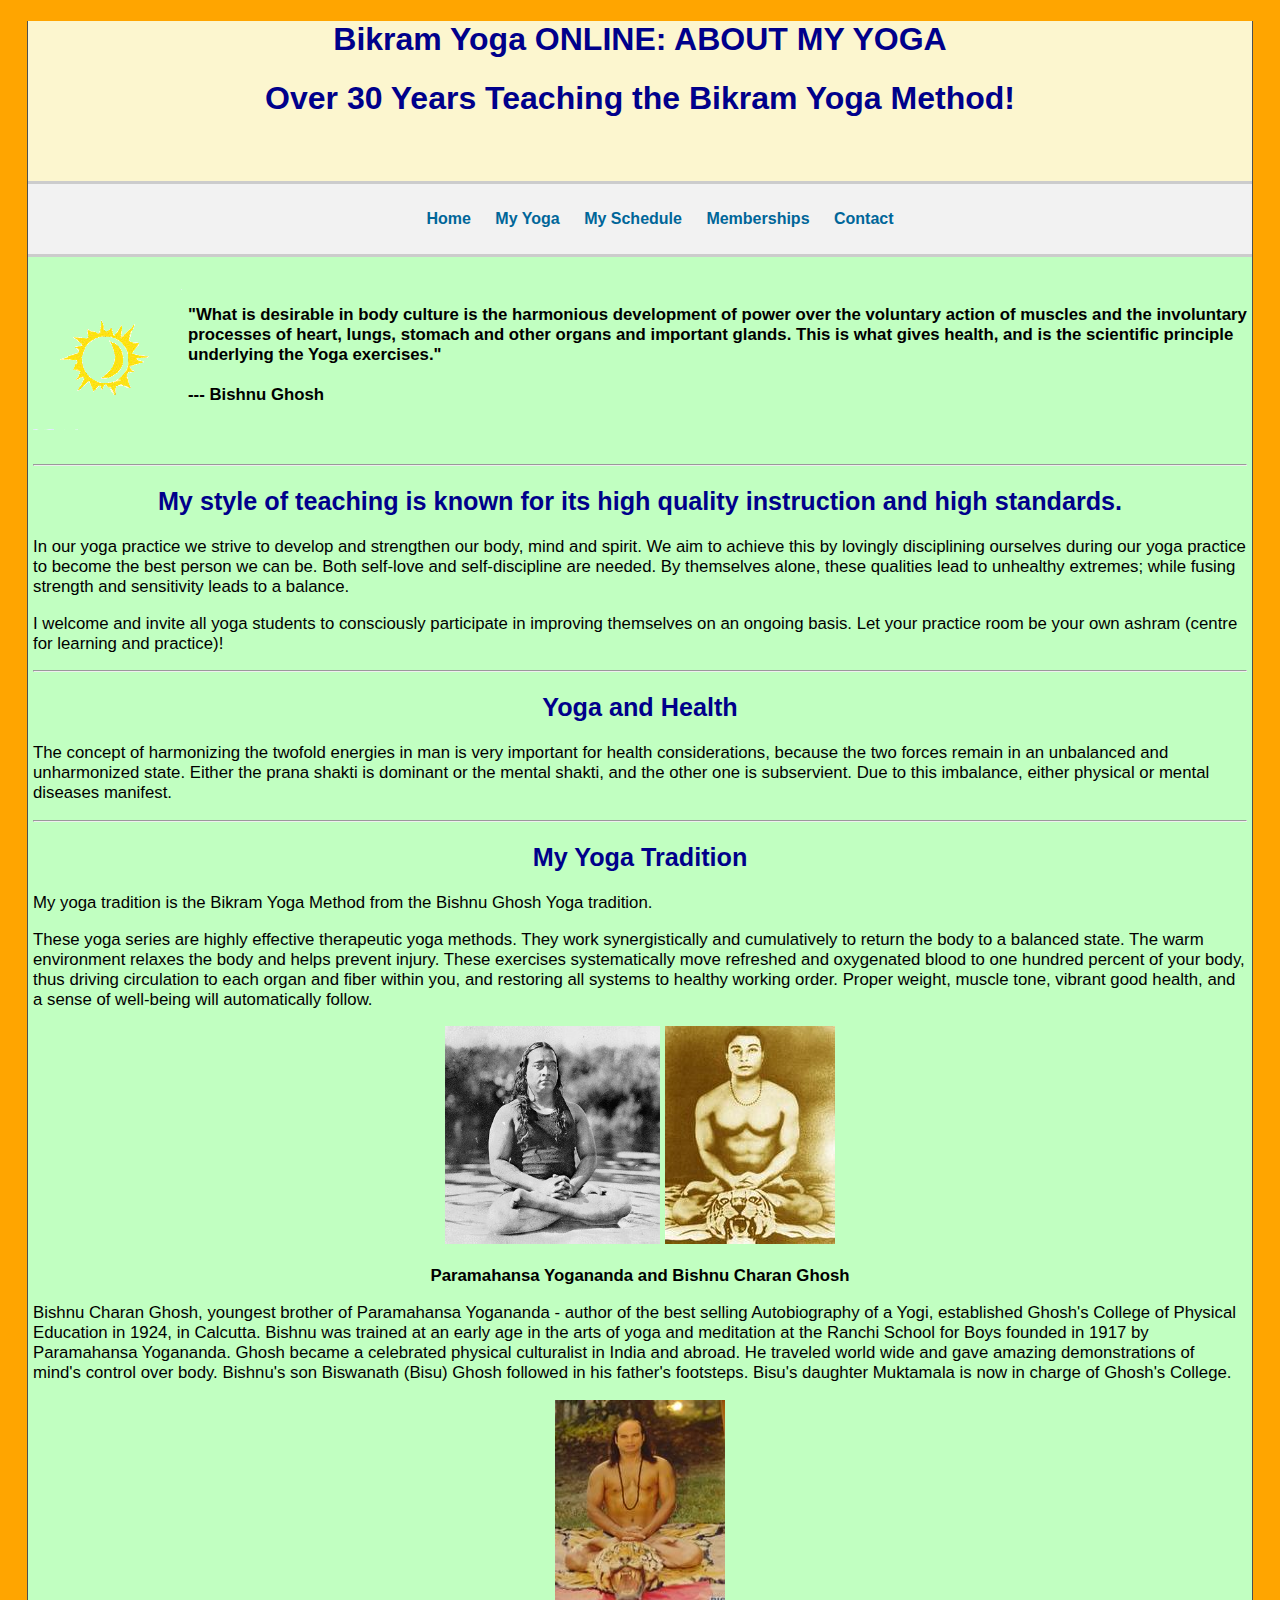
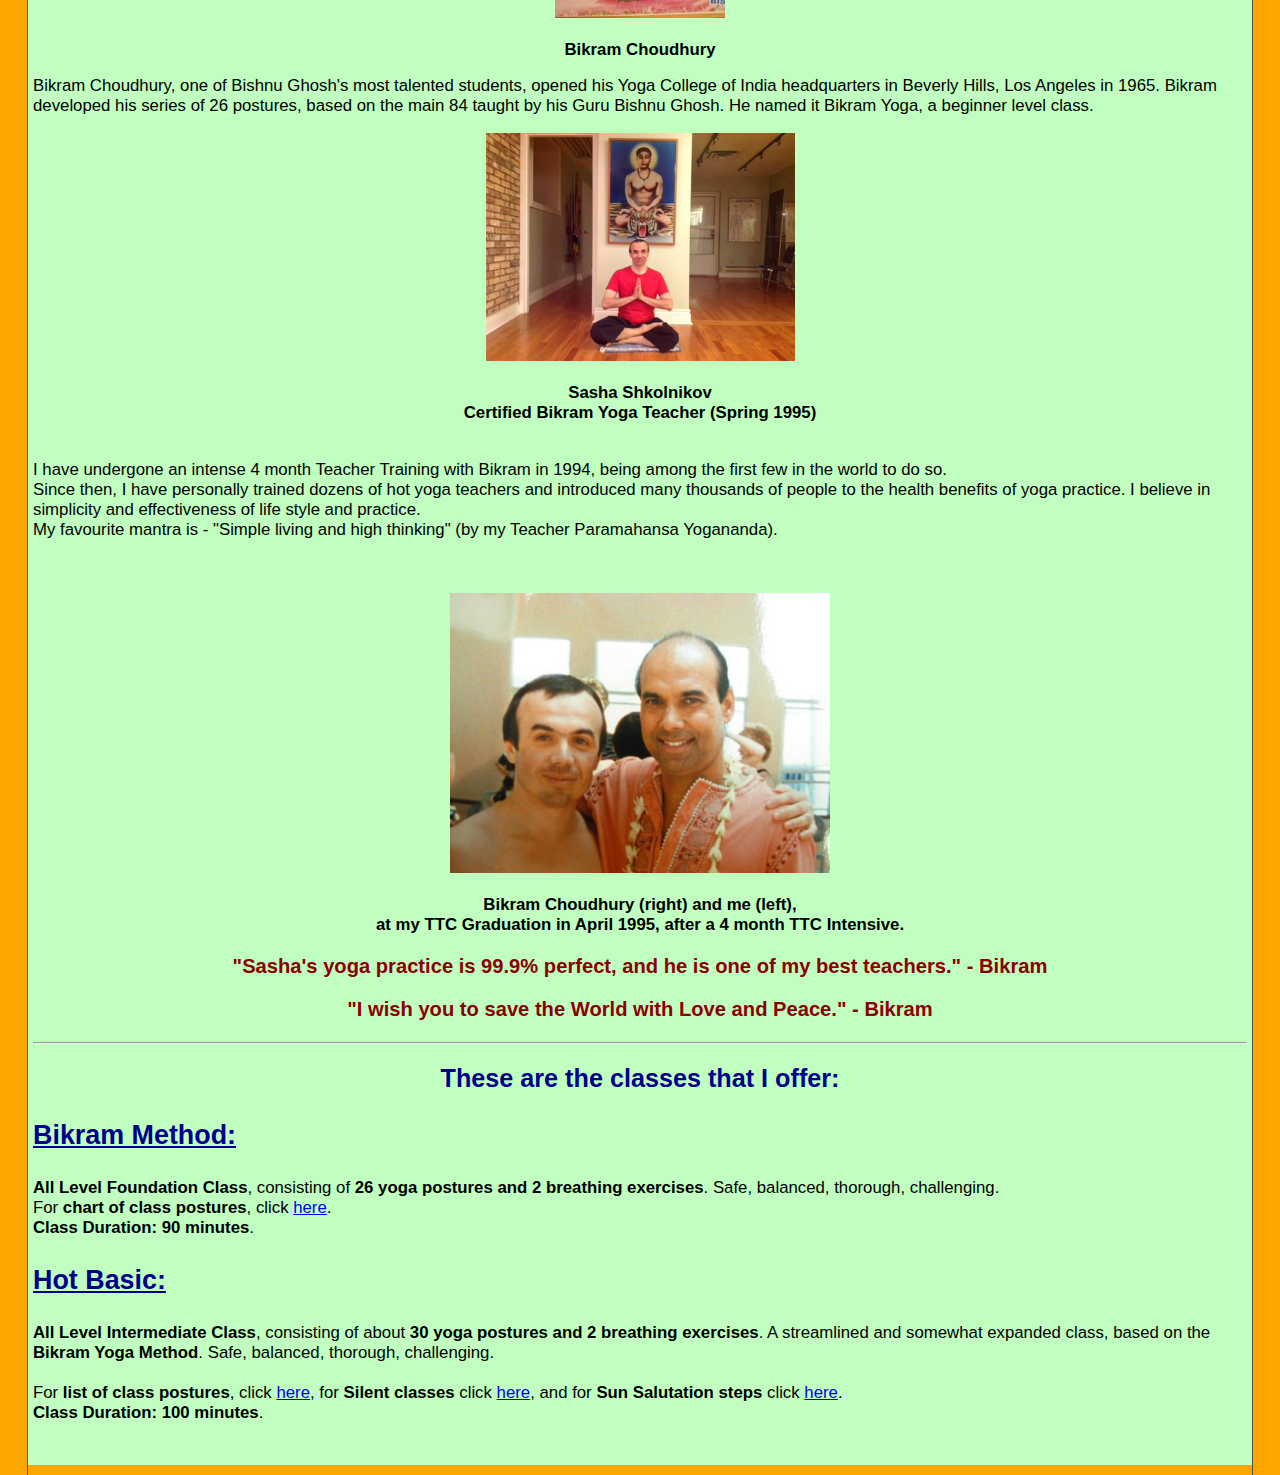
<file: yoga.html>
<!DOCTYPE html PUBLIC "-//W3C//DTD XHTML 1.0 Strict//EN"
        "http://www.w3.org/TR/xhtml1/DTD/xhtml1-strict.dtd">

<html xmlns="http://www.w3.org/1999/xhtml" xml:lang="en" lang="en">

<head>
	<title>Bikram Yoga ONLINE : My Yoga.</title>
	<meta http-equiv="content-type" 
		content="text/html;charset=utf-8" />
	<meta name="description" content="Founded in 1993, my Hot Yoga Toronto Studio was the first in Canada to offer the Bikram Method." />
	<meta name="keywords" content="Hot Yoga, Bikram Yoga, Bikram Hot Yoga, Bishnu Hot Yoga, Bishnu Yoga Winnipeg, Yoga Therapy, Sasha Shkolnikov" />


        <link rel="stylesheet" type="text/css" href="heritage.css" />
</head>

<body>
        <div id="container">
        <div id="header2">
           <h1>Bikram Yoga ONLINE: ABOUT MY YOGA</h1>
           <h1>Over 30 Years Teaching the Bikram Yoga Method!</h1>
        </div>

        <div id="nav">
        <ul>
        <li><a href="index.html">Home</a></li>
        <li><a href="yoga.html">My Yoga</a></li>
        <li><a href="schedule.html">My Schedule</a></li>
        <li><a href="fees.html">Memberships</a></li>
        <li><a href="contact.html">Contact</a></li><br/ >
	</ul>

	</div>

	<div id="main">

        <h4><img src="images/logosmall.png" width="155" height="147" alt="logo" style="float: left" /><br />
			"What is desirable in body culture is the harmonious development of power over the voluntary action of muscles and the involuntary processes of
           		heart, lungs, stomach and other organs and important glands. This is what gives health, and is the scientific principle underlying the Yoga
           		exercises."<br /><br />--- Bishnu Ghosh</h4>
	<br />
        <p><hr /></p>


	<h2>My style of teaching is known for its high quality instruction and high standards.</h2>
		<p>In our yoga practice we strive to develop and strengthen our body, mind and spirit. We aim to achieve this by lovingly disciplining ourselves during our yoga practice to become the 
		best person we can be. Both self-love and self-discipline are needed. By themselves alone, these qualities lead to unhealthy extremes; while fusing strength and sensitivity leads 
		to a balance.</p>
		<p>I welcome and invite all yoga students to consciously participate in improving themselves on an ongoing basis. Let your practice room be your own ashram 
		(centre for learning and practice)!</p>
        <p><hr /></p>
        <h2>Yoga and Health</h2>
        <p>The concept of harmonizing the twofold energies in man is very important for health considerations, because the two forces remain in an unbalanced 
           and unharmonized state. Either the prana shakti is dominant or the mental shakti, and the other one is subservient. Due to this imbalance, either 
           physical or mental diseases manifest.</p>
        <p><hr /></p>

        <h2>My Yoga Tradition</h2>
        <p>My yoga tradition is the Bikram Yoga Method from the Bishnu Ghosh Yoga tradition.<br /></p>
	<p>These yoga series are highly effective therapeutic yoga methods.
           They work synergistically and cumulatively to return the body to a balanced state. The warm environment relaxes the body and helps prevent injury. These exercises
            systematically move refreshed and oxygenated blood to one hundred percent of your body, thus driving circulation to each organ and fiber within you, and restoring all systems
            to healthy working order. Proper weight, muscle tone, vibrant good health, and a sense of well-being will automatically follow.</p>

        <p id="photos"><img src="images/Yogananda_on_beach.jpg" width="215" height="218" alt="Photo of Yogananda" />
		<img src="images/bishnu_ghosh.jpg" width="170" height="218" alt="Photo of Bishnu Ghosh" />
        <p id="p2">Paramahansa Yogananda and Bishnu Charan Ghosh</p>
        <p>Bishnu Charan Ghosh, youngest brother of Paramahansa Yogananda - author of the best selling Autobiography of a Yogi, established Ghosh's College of Physical Education in 1924, 
           in Calcutta. Bishnu was trained at an early age in the arts of yoga and meditation at the Ranchi School for Boys founded in 1917 by Paramahansa Yogananda. Ghosh became a celebrated 
            physical culturalist in India and abroad. He traveled world wide and gave amazing demonstrations of mind's control over body. Bishnu's son Biswanath (Bisu) Ghosh followed 
            in his father's footsteps. Bisu's daughter Muktamala is now in charge of Ghosh's College.</p>
        <p id="photos"><img src="images/Bikram-on-tiger.jpg" width="170" height="218" alt="Photo of Bikram" /></p>
        <p id="p2">Bikram Choudhury</p>
        <p>Bikram Choudhury, one of Bishnu Ghosh's most talented students, opened his Yoga College of India headquarters in Beverly Hills, Los Angeles in 1965. 
            Bikram developed his series of 26 postures, based on the main 84 taught by his Guru Bishnu Ghosh. He named it Bikram Yoga, a beginner level class.</p>

        <p id="photos"><img src="images/Sasha-HalfLotus-Cropped.png" width="309" height="228" alt="Sasha in yoga pose" /></p>
        <p id="p2">Sasha Shkolnikov<br />Certified Bikram Yoga Teacher (Spring 1995)</p>

        <p>
	   <br />I have undergone an intense 4 month Teacher Training with Bikram in 1994, being among the first few in the world to do so.<br />Since then, I have personally trained dozens of hot 
		 yoga teachers and introduced many thousands of people to the health benefits of yoga practice. I believe in simplicity and effectiveness of life style and practice.<br />
            My favourite mantra is - "Simple living and high thinking" 
                (by my Teacher Paramahansa Yogananda).
	</p><br />

        <p id="photos"><img src="images/sasha-bikram-large.jpg" width="380" height="280" alt="Photo of Bikram and Sasha at TTC Graduation" />
        <p id="p2">Bikram Choudhury (right) and me (left),<br />at my TTC Graduation in April 1995, after a 4 month TTC Intensive.</p>

        <p id="h3-hc">"Sasha's yoga practice is 99.9% perfect, and he is one of my best teachers." - Bikram</p>
        <p id="h3-hc">"I wish you to save the World with Love and Peace." - Bikram</p>

        <p><hr /></p>

	<h2>These are the classes that I offer:</h2>

    <h3 id="h3">Bikram Method:</h3>
         <p><b>All Level Foundation Class</b>, consisting of <b>26 yoga postures and 2 breathing exercises</b>.
            Safe, balanced, thorough, challenging.<br /> For <b>chart of class postures</b>, click <a href="images/postures-chart.png">here</a>.<br />
            <b>Class Duration: 90 minutes</b>.</p>



	<h3 id="h3">Hot Basic:</h3>
		 <p><b>All Level Intermediate Class</b>, consisting of about <b>30 yoga postures and 2 breathing exercises</b>. 
			A streamlined and somewhat expanded class, based on the <b>Bikram Yoga Method</b>. 
    		Safe, balanced, thorough, challenging. <br /><br />
		For <b>list of class postures</b>, click <a href="pdf/Basic.pdf">here</a>, 
		
		for <b>Silent classes</b> click <a href="pdf/Screenshot-morning-sadhana.png">here</a>,
		
		and for <b>Sun Salutation steps</b> click <a href="pdf/Sun-Salute.pdf">here</a>.<br />
            
		<b>Class Duration: 100 minutes</b>.</p><br />


	</div>
        <div id="footer">
        </div>

</body>
</html>
</file>
<file: heritage.css>
#container {
		width: 1224px; /*1024*/
		margin: 0 auto;
		border-right: 1px solid #4f4f4f;
		border-left: 1px solid #4f4f4f;
		background: grey; }


        body {
           font-family: Verdana, sans-serif;
           font-size: medium;
           background-color: orange; /* #CD853F peru */
           margin: 0;
           padding: 0; }


        #header {
		height: 825px;
		width: 100%;
		background: #FCF6CF; } /* Warm Summer */

        #header2 {
                height: 160px;
                width: 100%;
                background: #FCF6CF; } /* Warm Summer */

        #nav {
        width: 100%px;
        float: center;
        margin: 0 0 0 0;
        padding: 0;
        list-style: none;
        background-color: #f2f2f2;
        text-align: center;
        border-bottom: 3px solid #ccc;
        border-top: 3px solid #ccc; }

        #nav li {
        display: inline; }

        #nav li a {
        display:inline-block;
        padding:10px;
        text-decoration: none;
        font-weight: bold;
        color: #069;
        border-bottom: 0px solid #cc0000;
        border-top: 0px solid #ffff66;
        border-left: 0px solid #cc0000;
        border-right: 0px solid #ffff66; }

        #nav li a:hover {
        color: #c00;
        background-color: #fff; }


        #main {
        font-size: 105%;
	  	background-color: #C1FFC1; /* darkseagreen1 */
		width: 1214px; /*1014*/
		padding: 5px;
        color: black; /* darkblue */
		float: left; }


        h1 {
           font-size: 200%;
           text-align: center;
           color: darkblue; }

        #h1r {
           font-size: 200%;
           font-weight: bold;
           text-align: center;
           color: darkred; }

        #h3 {
           font-size: 160%;
           font-weight: bold;
           text-align: left;
	   text-decoration: underline;
           color: darkblue; }

        h3 {
	   font-size: 160%;
           font-weight: bold;
           text-align: center;
           color: darkblue; }

        #h3-r {
           font-size: 110%;
           font-weight: bold;
           text-align: center;
           color: darkred; }

        #h3-b {
           font-size: 140%;
           font-weight: bold;
           text-align: center;
           color: darkblue; }


        #h3-hc {
           font-size: 120%;
           font-weight: bold;
           text-align: center;
           color: darkred; }


        h2 {
           font-weight: bold;
           text-align: center;
           color: darkblue; }


        #h2 {
           font-size: 120%;
           font-weight: bold;
           text-align: left;
           color: darkblue; }

        #h2r {
    	   font-size: 110%;
           font-weight: bold;
           text-align: left;
           color: darkred; }

        h5 {
           font-style: italic;
           color: brown; }


        hr {
           color: gold; }

        #photos {
           text-align: center; }

        #photos2 {
           text-align: left; }

        #photos3 {
	   float: left;
	   margin: 3px;
           text-align: left; }

        #p1 {
           font-weight: bold;
           text-align: left; }

        #p2 {
           font-weight: bold;
	   text-align: center; }

	#p3 {
	   font-weight: bold;
	   text-align: left;
	   color: darkred; }

        #p3b {
           font-size: 110%;
           font-weight: bold;
           text-align: left;
           color: darkblue; }

        #p3hol {
           font-size: 120%;
           font-weight: bold;
           text-align: left;
           color: darkred; }

        #p4 {
           font-weight: bold;
           font-size: 110%;
           text-align: center;
           color: darkblue; }


	#table-classes {
	   margin: auto;
	   background: lightblue; 
	   width: 775px; /*750*/ 
	   border-style: solid; 
	   border-width: 2px; }

        #table-fees {
           margin: auto;
           background: lightblue;
           width: 750px; /*600*/
           border-style: solid;
           border-width: 2px; }


	table caption {
	   font-size: 140%;
	   font-weight: bold;
	   text-align: center;
	   border-style: solid;
	   border-width: 2px;
	   color: darkred; }

        table #th1 {
           font-size: 120%;
           text-align: center;
           font-weight: bold;
           font-family: Arial, Helvetica, sans-serif;
           color: lightbrown; }

        table #th1-cf {
           font-size: 120%;
           text-align: left;
           font-weight: bold;
           font-family: Arial, Helvetica, sans-serif;
           color: purple; }

        table #th1-y {
           font-size: 120%;
           text-align: left;
           font-weight: bold;
           font-family: Arial, Helvetica, sans-serif;
           color: green; }

        table #th1-be {
           font-size: 120%;
           text-align: left;
           font-weight: bold;
           font-family: Arial, Helvetica, sans-serif;
           color: blue; }

        table #th1-ba {
           font-size: 120%;
           text-align: left;
           font-weight: bold;
           font-family: Arial, Helvetica, sans-serif;
           color: brown; }

        table #th1-b1 {
           font-size: 120%;
           text-align: left;
           font-weight: bold;
           font-family: Arial, Helvetica, sans-serif;
           color: coral; }

        table #th1-b2 {
           font-size: 120%;
           text-align: left;
           font-weight: bold;
           font-family: Arial, Helvetica, sans-serif;
           color: crimson; }

        table #th1-bepl {
           font-size: 120%;
           text-align:left;
           font-weight: bold;
           font-family: Arial, Helvetica, sans-serif;
           color: purple; }

        table #th2 {
           padding: 20px;
           font-size: 100%;
           text-align: center;
           font-weight: bold;
           font-family: Arial, Helvetica, sans-serif;
           color: darkblue; }

        table #th3 {
           font-size: 110%;
           text-align: center;
           font-weight: bold;
           font-family: Arial, Helvetica, sans-serif;
			   padding: 20px;
           color: black; }

	table td {
	   text-align: center;
	   padding: 0px;
	   font-weight: bold;
	   font-family: Arial, Helvetica, sans-serif;
	   color: #CD3333; } /* brown3 */

        table #yin {
           text-align: center;
           padding: 5px;
           font-weight: bold;
           font-family: Arial, Helvetica, sans-serif;
           color: black; }

        table #basic {
           text-align: center;
           padding: 5px;
           font-weight: bold;
           font-family: Arial, Helvetica, sans-serif;
           color: darkred; }

        table #aranka {
           text-align: center;
           padding: 5px;
           font-weight: bold;
           font-family: Arial, Helvetica, sans-serif;
           color: purple; }

        table #basic+ {
           text-align: center;
           padding: 5px;
           font-weight: bold;
           font-family: Arial, Helvetica, sans-serif;
           color: red; }             

        table #int {
           text-align: center;
           padding: 5px;
           font-weight: bold;
           font-family: Arial, Helvetica, sans-serif;
           color: darkorange; }

        table #adv {
           text-align: center;
           padding: 5px;
           font-weight: bold;
           font-family: Arial, Helvetica, sans-serif;
           color: #FF6600; } /* gold */            

        table #bmix {
           text-align: center;
           padding: 5px;
           font-weight: bold;
           font-family: Arial, Helvetica, sans-serif;
           color: green; }             


        table #td1 {
           font-size: 110%;
           padding: 0px;
           text-align: left;
           font-weight: bold;
           font-family: Arial, Helvetica, sans-serif;
           color: darkblue; } 

        table #tdlane {
           font-size: 140%;
           padding: 0px;
           text-align: center;
           font-weight: bold;
           font-family: Arial, Helvetica, sans-serif;
           color: darkorange; } /*  */

        table #td2 {
           font-size: 110%;
           text-align: center;
           font-weight: bold;
           font-family: Arial, Helvetica, sans-serif;
           color: darkred; }

	#footer {
	   clear: both;
	   width: 100%;
	   height: 10px;
	   background: orange; /*#3b5998;*/
		}
</file>
